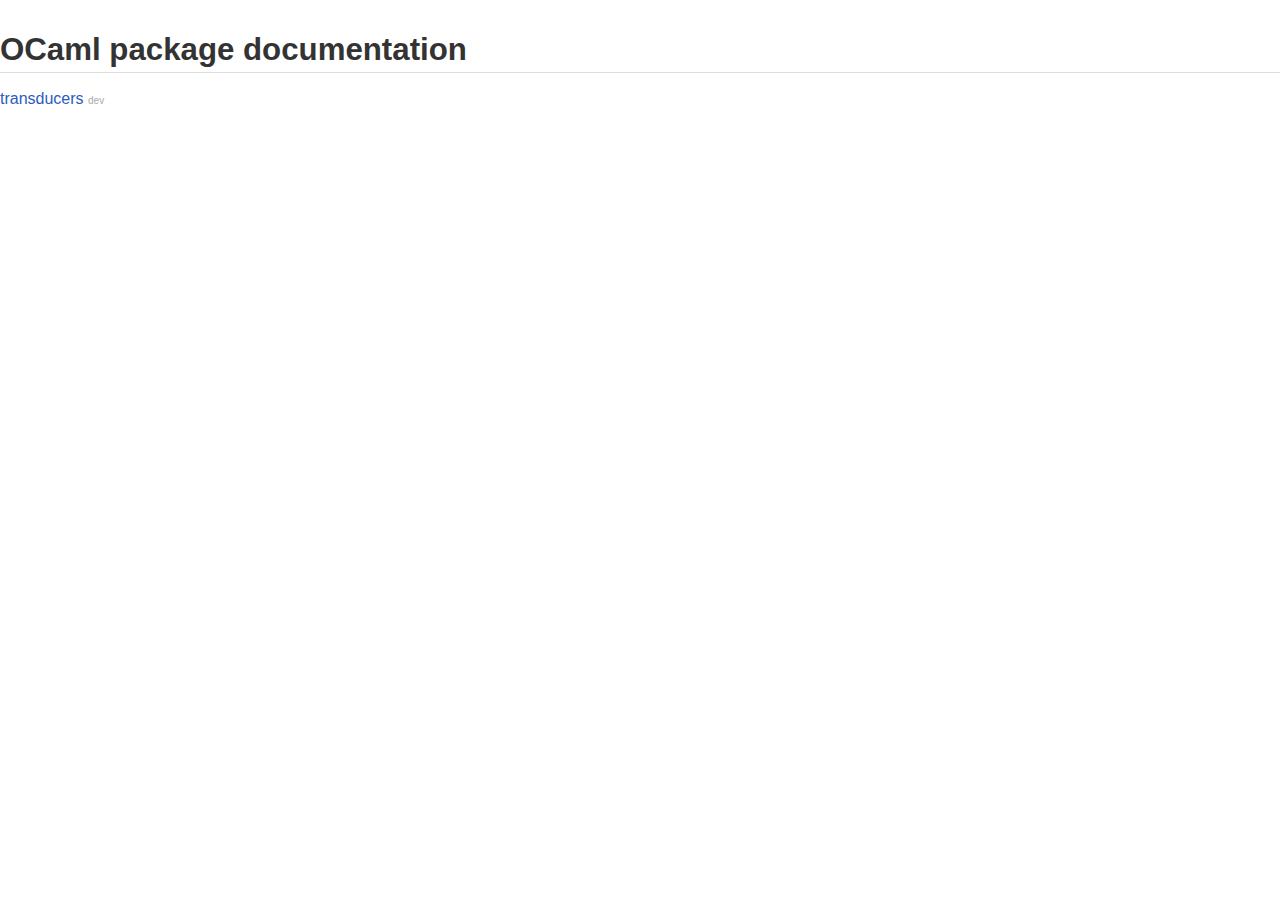
<file: docs/index.html>
<!DOCTYPE html>
<html xmlns="http://www.w3.org/1999/xhtml">
  <head>
    <title>index</title>
    <link rel="stylesheet" href="./odoc.css"/>
    <meta charset="utf-8"/>
    <meta name="viewport" content="width=device-width,initial-scale=1.0"/>
  </head>
  <body>
    <div class="by-name">
    <h2>OCaml package documentation</h2>
    <ol>
    <li><a href="transducers/index.html">transducers</a> <span class="version">dev</span></li>
    </ol>
    </div>
  </body>
</html>
</file>
<file: docs/odoc.css>
@charset "UTF-8";
/* Copyright (c) 2016 Daniel C. Bünzli. All rights reserved.
   Distributed under the ISC license, see terms at the end of the file.
   odoc v1.1.1-729-ge5764f2 */

/* Reset a few things. */

html, body, div, span, applet, object, iframe, h1, h2, h3, h4, h5, h6, p, blockquote, pre, a, abbr, acronym, address, big, cite, code, del, dfn, em, img, ins, kbd, q, s, samp, small, strike, strong, sub, sup, tt, var, b, u, i, center, dl, dt, dd, ol, ul, li, fieldset, form, label, legend, table, caption, tbody, tfoot, thead, tr, th, td, article, aside, canvas, details, embed, figure, figcaption, footer, header, hgroup, menu, nav, output, ruby, section, summary, time, mark, audio, video {
  margin: 0;
  padding: 0;
  border: 0;
  font-size: inherit;
  font: inherit;
  line-height: inherit;
  vertical-align: baseline;
  text-align: inherit;
  color: inherit;
  background: transparent;
}

table {
  border-collapse: collapse;
  border-spacing: 0;
}

*, *:before, *:after {
  box-sizing: border-box;
}

body {
  font-family: Helvetica, "DejaVu Sans", Arial, sans-serif;
  font-weight: 300;
  font-size: 1em;
  line-height: 1.5;
  text-align: left;
  color: #333;
  background: #FFFFFF;
}

.content {
  max-width: 80ex;
  margin-left: calc(10% + 19ex);
  margin-right: 4ex;
  margin-top: 20px;
  margin-bottom: 50px;
}

.content>header {
  margin-bottom: 30px;
}

/* Basic markup elements */

b, strong {
  font-weight: 400;
}

i, em {
  font-style: italic;
}

sup {
  vertical-align: super;
}

sub {
  vertical-align: sub;
}

sup, sub {
  font-size: 12px;
  line-height: 0;
  margin-left: 0.2ex;
}

p {
  margin-bottom: 0.5em;
}
pre {
  margin: 1.5em 0;
}

ul, ol {
  margin-top: 10px;
  margin-bottom: 10px;
  list-style-position: outside
}

ul {
  list-style-type: square
}

ul>li {
  margin-left: 22px;
}

ol>li {
  margin-left: 27.2px;
}

li>*:first-child {
  margin-top: 0
}

/* Text alignements, this should be forbidden. */

.left {
  text-align: left;
}

.right {
  text-align: right;
}

.center {
  text-align: center;
}

/* Links and anchors */

a {
  text-decoration: none;
  color: #2C5CBD;
}

a:hover {
  box-shadow: 0 1px 0 0 #2C5CBD;
}

/* Linked highlight */
*:target {
  background-color: rgba(187,239,253,0.3) !important;
  box-shadow: 0 0px 0 1px rgba(187,239,253,0.8) !important;
}

*:hover>a.anchor {
  visibility: visible;
}

a.anchor:before {
  content: "#"
}

a.anchor:hover {
  box-shadow: none;
  text-decoration: none;
  color: #555;
}

a.anchor {
  visibility: hidden;
  position: absolute;
  /* top: 0px; */
  /* margin-left: -3ex; */
  margin-left: -1.3em;
  font-weight: normal;
  font-style: normal;
  padding-right: 0.4em;
  padding-left: 0.4em;
  /* To remain selectable */
  color: #d5d5d5;
}

.spec > a.anchor {
  margin-left: -2.3em;
  padding-right: 0.9em;
}

.xref-unresolved {
  box-shadow: 0 1px 0 0 red
}

/* Section and document divisions.
   Until at least 4.03 many of the modules of the stdlib start at .h7,
   we restart the sequence there like h2  */

section > header {
  margin-bottom: 30px;
}

h1, h2, h3, h4, h5, h6, .h7, .h8, .h9, .h10 {
  font-weight: 600;
  margin: 1em 0 0.5em;
  line-height: 1.2;
  overflow-wrap: break-word;
}

h1 {
  font-size: 2.441em;
  margin-top: 1.214em;
}

h2 {
  font-size: 1.953em;
  box-shadow: 0 1px 0 0 #ddd;
  padding-bottom: 0.1em;
}

h3 {
  font-size: 1.563em;
}

h4 {
  font-size: 1.25em;
}

small, .font_small {
  font-size: 0.8em;
}

h1 code, h1 tt {
  font-size: inherit;
  font-weight: inherit;
}

h2 code, h2 tt {
  font-size: inherit;
  font-weight: inherit;
}

h3 code, h3 tt {
  font-size: inherit;
  font-weight: inherit;
}

h4 code, h4 tt {
  font-size: inherit;
  font-weight: inherit;
}

/* Preformatted and code */

tt, code, pre {
  font-family: Menlo, "DejaVu Sans Mono", "Bitstream Vera Sans Mono", monospace;
  font-weight: normal;
  font-size: 0.95em
}

pre {
  padding: 0.1em;
  border: 1px solid #eee;
  border-radius: 5px;
}

p code {
  background-color: #f6f8fa;
  color: #0d2b3e;
  border-radius: 5px;
  padding: 0 0.5ex;
}

p a > code {
  color: #2C5CBD;
}

/* Code blocks (e.g. Examples) */

pre code {
  font-size: 0.90rem;
}

/* Code lexemes */

.keyword {
  font-weight: 500;
}

/* Module member specification */

.spec:not(.include), .spec.include details summary {
  font-size: 0.95em;
  background-color: #f6f8fa;
  border-radius: 3px;
  border-left: 4px solid #5c9cf5;
  border-right: 5px solid transparent;
  padding: 0.5em;
}

.spec.include details summary:hover {
  background-color: #ebeff2;
}

/* Indent the second line in multiline spec definitions. */
.spec:not(.type) > code {
  display: inline-block;
  padding-left: 4ex;
  text-indent: -4ex;
}

dl > dd {
  padding: 0.75em;
  padding-bottom: 0;
}

dd> :first-child {
  margin-top: 0;
}

dl, article, .doc, aside {
  margin-bottom: 30px;
}

dl:last-child, aside:last-child, article:last-child {
  margin-bottom: 0;
}

dt+dt {
  margin-top: 30px;
}

.spec.type .variant {
  margin-left: 2ch;
}
.spec.type .variant p {
  margin: 0;
  font-style: italic;
}

div.def {
  margin-top: 0;
  text-indent: -2ex;
  padding-left: 2ex;
}

div.def+div.doc {
  margin-left: 1ex;
  margin-top: 2.5px
}

div.doc>*:first-child {
  margin-top: 0;
}

/* The elements other than heading should be wrapped in <aside> elements. */
heading, body>p, body>ul, body>ol, h3, h4, body>pre {
  margin-bottom: 16px;
}

/* Collapsible inlined include and module */

.spec.include details {
  position: relative;
}

.spec.include details:after {
  z-index: -100;
  display: block;
  content: " ";
  position: absolute;
  border-radius: 0 1ex 1ex 0;
  right: -20px;
  top: 0;
  bottom: 0;
  width: 15px;
  background: rgba(0, 4, 15, 0.05);
}

.spec.include details summary {
  position: relative;
  margin-bottom: 30px;
  cursor: pointer;
  outline: none;
}

/* FIXME: Does not work in Firefox. */
details summary::-webkit-details-marker {
  color: #888;
  transform: scaleX(-1);
  position: absolute;
  top: calc(50% - 5px);
  height: 11px;
  right: -29px;
}

/* Records and variants FIXME */

div.def table {
  text-indent: 0em;
  padding: 0;
  margin-left: -2ex;
}

td.def {
  padding-right: 2ex
}

.record td.def {
  padding-left: 2ex;
}

td.doc *:first-child {
  margin-top: 0em
}

/* @ tags */

ul.at-tag {
  list-style-type: none;
  margin-left: 0;
  padding: 0;
}

ul.at-tag li {
  margin-left: 0;
  padding: 0;
}

ul.at-tag li p:first-child {
  margin-top: 0
}

/* FIXME remove */

span.at-tag {
  font-weight: bold
}

.at-tag.deprecated {
  font-weight: normal;
  color: crimson
}

.at-tag.raise {
  font-weight: bold;
}

/* FIXME random other things to review. */

.heading {
  margin-top: 10px;
  border-top: solid;
  border-width: 1px;
  border-color: #DDD;
  text-align: right;
  font-weight: normal;
  font-style: italic;
}

.heading+.sig {
  margin-top: -20px;
}

.heading+.parameters {
  margin-top: -20px;
}

/* Odig package index */

.by-name ol, .by-tag ol, .errors ol {
  list-style-type: none;
  margin-left: 0;
}

.by-name ol ol, .by-tag ol ol {
  margin-top: 0;
  margin-bottom: 0
}

.by-name li, .by-tag li, .errors li {
  margin-left: 0;
}

.by-name .version {
  font-size: 10px;
  color: #AAA
}

.by-name nav {
  margin-bottom: 10px
}

.by-name nav a {
  text-transform: uppercase;
  font-size: 18px;
  margin-right: 1ex;
  color: #222;
  display: inline-block;
}

.by-tag nav a {
  margin-right: 1ex;
  color: #222;
  display: inline-block;
}

.by-tag>ol>li {
  margin-top: 10px;
}

.by-tag>ol>li>span, .by-tag>ol>li>ol, .by-tag>ol>li>ol>li {
  display: inline-block;
  margin-right: 1ex;
}

/* Odig package page */

.package nav {
  display: inline;
  font-size: 14px;
  font-weight: normal;
}

.package .version {
  font-size: 14px;
}

h1+.modules, h1+.sel {
  margin-top: 10px
}

.sel {
  font-weight: normal;
  font-style: italic;
  font-size: 14px;
  margin-top: 20px;
}

.sel+.modules {
  margin-top: 10px;
  margin-bottom: 20px;
  margin-left: 1ex;
}

.modules {
  margin: 0;
}

.modules .module {
  min-width: 8ex;
  padding-right: 2ex
}

.package.info {
  margin: 0;
}

.package.info td:first-child {
  font-style: italic;
  padding-right: 2ex;
}

.package.info ul {
  list-style-type: none;
  display: inline;
  margin: 0;
}

.package.info li {
  display: inline-block;
  margin: 0;
  margin-right: 1ex;
}

#info-authors li, #info-maintainers li {
  display: block;
}

/* Sidebar and TOC */

.toc:before {
  display: block;
  content: "Topics";
  text-transform: uppercase;
  font-size: 0.95em;
  margin: 1.414em 0 0.5em;
  font-weight: 600;
  color: #777;
  line-height: 1.2;
}

.toc {
  position: fixed;
  top: 0px;
  bottom: 0px;
  left: 0px;
  max-width: 30ex;
  min-width: 26ex;
  width: 20%;
  background: #f6f8fa;
  overflow: auto;
  color: #1F2D3D;
  padding-left: 2ex;
  padding-right: 2ex;
}

.toc ul li a {
  font-size: 0.95em;
  color: #333;
  font-weight: 400;
}

.toc ul li a:hover {
  box-shadow: none;
  text-decoration: underline;
}

/* First level titles */

.toc>ul>li>a {
  font-weight: 600;
}

.toc li ul {
  margin-top: 3px;
  margin-left: 0;
}

.toc > ul {
  list-style-type: none;
}

.toc ul li {
  margin: 0;
}

.toc ul li li {
  margin-left: 20px;
}

/* Mobile adjustements. */

@media only screen and (max-width: 95ex) {
  .content {
    margin: auto;
    padding: 2.5em;
  }
  .toc {
    position: static;
    width: auto;
    min-width: unset;
    max-width: unset;
    border: none;
    padding: 0.2em 0.5em;
    border-radius: 5px;
  }
}

/* Print adjustements. */

@media print {
  body {
    color: black;
    background: white;
  }
  body nav:first-child {
    visibility: hidden;
  }
}

/* Syntax highlighting (based on github-gist) */

.keyword {
  font-weight: 600;
}

.hljs {
  display: block;
  background: white;
  padding: 0.5em;
  color: #333333;
  overflow-x: auto;
}

.hljs-comment,
.hljs-meta {
  color: #969896;
}

.hljs-string,
.hljs-variable,
.hljs-template-variable,
.hljs-strong,
.hljs-emphasis,
.hljs-quote {
  color: #df5000;
}

.hljs-keyword,
.hljs-selector-tag {
  color: #a71d5d;
}

.hljs-type,
.hljs-class .hljs-title {
  color: #458;
  font-weight: 500;
}

.hljs-literal,
.hljs-symbol,
.hljs-bullet,
.hljs-attribute {
  color: #0086b3;
}

.hljs-section,
.hljs-name {
  color: #63a35c;
}

.hljs-tag {
  color: #333333;
}

.hljs-attr,
.hljs-selector-id,
.hljs-selector-class,
.hljs-selector-attr,
.hljs-selector-pseudo {
  color: #795da3;
}

.hljs-addition {
  color: #55a532;
  background-color: #eaffea;
}

.hljs-deletion {
  color: #bd2c00;
  background-color: #ffecec;
}

.hljs-link {
  text-decoration: underline;
}

/*---------------------------------------------------------------------------
   Copyright (c) 2016 Daniel C. Bünzli

   Permission to use, copy, modify, and/or distribute this software for any
   purpose with or without fee is hereby granted, provided that the above
   copyright notice and this permission notice appear in all copies.

   THE SOFTWARE IS PROVIDED "AS IS" AND THE AUTHOR DISCLAIMS ALL WARRANTIES
   WITH REGARD TO THIS SOFTWARE INCLUDING ALL IMPLIED WARRANTIES OF
   MERCHANTABILITY AND FITNESS. IN NO EVENT SHALL THE AUTHOR BE LIABLE FOR
   ANY SPECIAL, DIRECT, INDIRECT, OR CONSEQUENTIAL DAMAGES OR ANY DAMAGES
   WHATSOEVER RESULTING FROM LOSS OF USE, DATA OR PROFITS, WHETHER IN AN
   ACTION OF CONTRACT, NEGLIGENCE OR OTHER TORTIOUS ACTION, ARISING OUT OF
   OR IN CONNECTION WITH THE USE OR PERFORMANCE OF THIS SOFTWARE.
  ---------------------------------------------------------------------------*/
</file>
